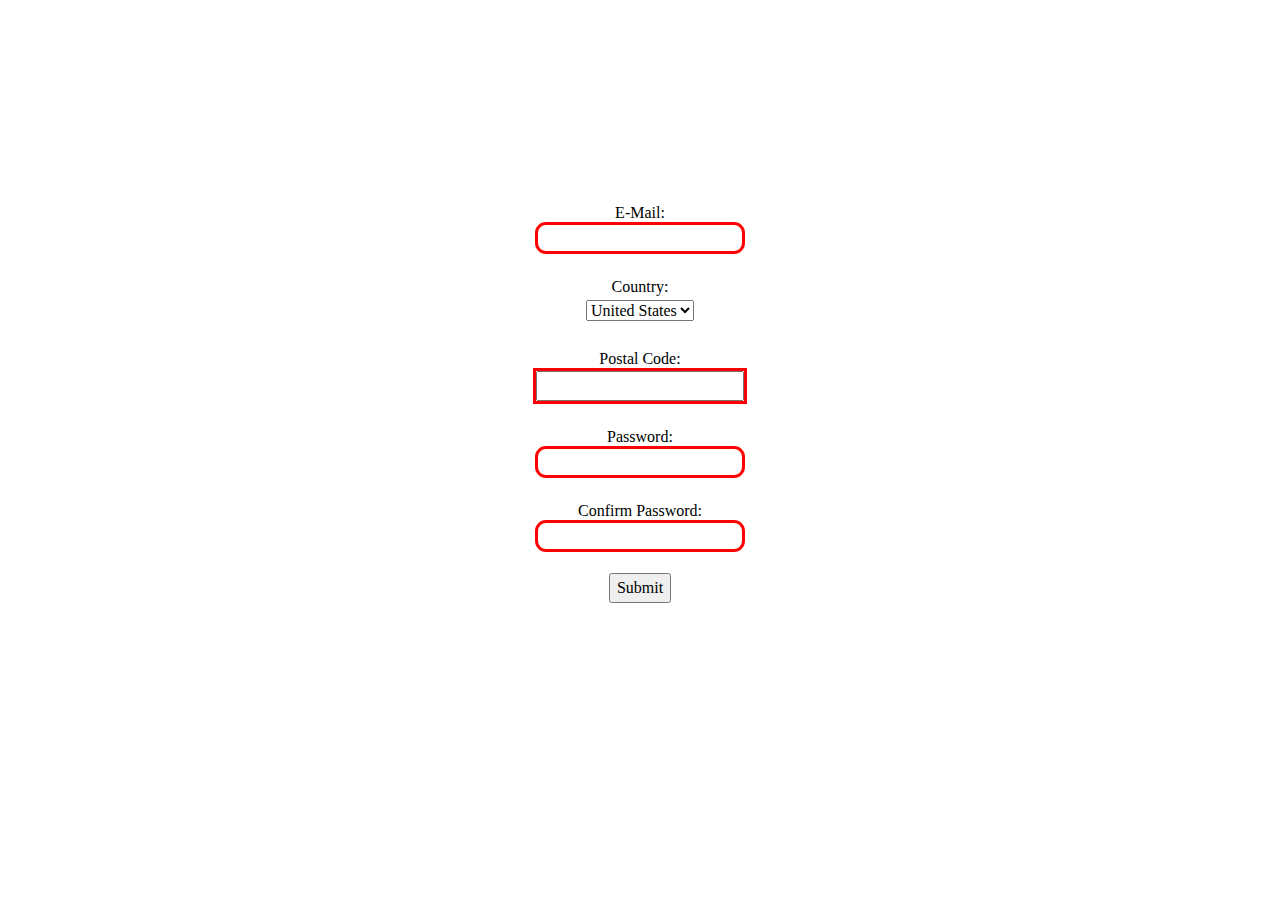
<file: index.html>
<!doctype html><html lang="en"><head><meta charset="UTF-8"/><meta name="viewport" content="width=device-width,initial-scale=1"/><title>Form</title><script defer="defer" src="main.js"></script></head><body><form novalidate><div class="form-item"><label for="email">E-Mail:</label> <input type="email" id="email" name="email" required/></div><div class="form-item"><label for="country">Country:</label> <select name="country" id="country" name="country"><option value="us">United States</option><option value="nl">Netherlands</option><option value="ca">Canada</option></select></div><div class="form-item"><label for="postal-code">Postal Code:</label> <input id="postal-code" name="postal-code" required/></div><div class="form-item"><label for="passwd">Password:</label> <input type="password" id="passwd" name="passwd" required minlength="8"/></div><div class="form-item"><label for="confirm-passwd">Confirm Password:</label> <input type="password" id="confirm-passwd" name="confirm-passwd" required/></div><button type="submit" class="submitBtn">Submit</button> <span class="errorDisplay">No errors :)</span></form></body></html>
</file>
